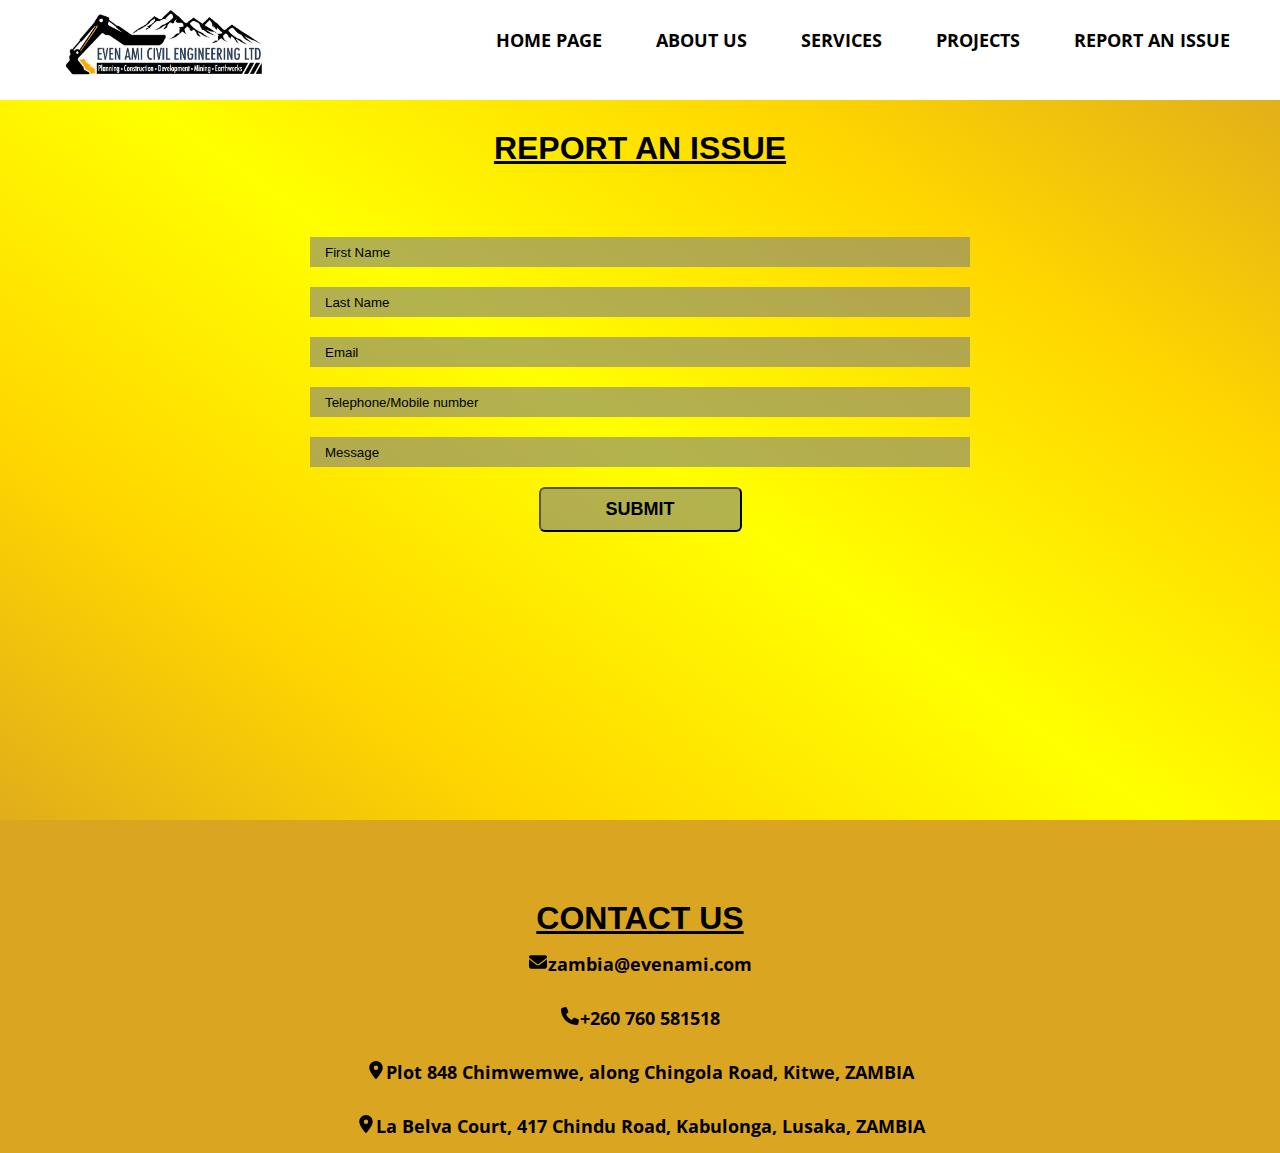
<file: ReportAnIssue.html>
<!DOCTYPE html>
<html lang="en">
<head>
    <meta charset="UTF-8">
    <meta name="viewport" content="width=device-width, initial-scale=1.0">
    <link rel="icon" type="image/jpg" href="/Images/logo (1).png" title="EVEN AMI CIVIL ENGGINERING LTD">
    <title>EVEN AMI Civil Engineering LTD</title>
    <link rel="stylesheet" href="ReportAnIssueStyle.css">
</head>
<body>
    <!--NAVIGATION BAR START-->
    <nav>
        <a href="index.html" target="_self"><img src="/Images/logo (1).png"></a>
        <ul>
            <li><a href="index.html" target="_self">HOME PAGE</a></li>
            <li><a href="index.html#About Us" target="_self">ABOUT US</a></li>
            <li><a href="index.html#Services" target="_self">SERVICES</a></li>
            <li><a href="projects.html" target="_self">PROJECTS</a></li>
            <li><a href="ReportAnIssue.html" target="_self">REPORT AN ISSUE</a></li>
        </ul>
    </nav>
    <!--NAVIGATION BAR END-->

    <!--REPORT AN ISSUE START-->
    <section class="REPORTANISSUE" id="REPORTANISSUE">
        <div class="container">
            <div class="section-title">
                <h1>REPORT AN ISSUE</h1>
            </div>
        </div>

        <div class="row flex">
            <div class="col form">
                <form action="https://formsubmit.co/ygabyar123@gmail.com" method="POST">
                    <input type="text" placeholder="First Name" required>
                    <input type="text" placeholder="Last Name" required>
                    <input type="email" placeholder="Email" required>
                    <input type="tel" placeholder="Telephone/Mobile number" required>
                    <input type="text" placeholder="Message" required></input>
                    <br>
                    <button type="submit" id="submit">SUBMIT</button>
                </form>
            </div>
        </div>
    </section>
    <!--REPORT AN ISSUE END-->

    <!--CONTACT US START-->
    <section class="contactus" id="contactus">
        <div class="container">
            <div class="section-title">
                <p>CONTACT US</p>
            </div>
        </div>

        <div class="row flex">
            <div class="contact information">
                <div class="contact-details">
                    <div class="location">
                        <p><img src="/Images/envelope.svg" height="18px" width="20px">zambia@evenami.com</p>
                        <p><img src="/Images/phone.svg" height="18px" width="20px">+260 760 581518</p>
                        <p><img src="/Images/location.svg" height="18px" width="20px">Plot 848 Chimwemwe, along Chingola Road, Kitwe, ZAMBIA</p>
                        <p><img src="/Images/location.svg" height="18px" width="20px">La Belva Court, 417 Chindu Road, Kabulonga, Lusaka, ZAMBIA</p>
                    </div>
                </div>
            </div>
        </div>
    </section>
    <!--CONTACT US END-->

</body>
</html>
</file>
<file: ReportAnIssueStyle.css>
@import url('https://fonts.googleapis.com/css2?family=Open+Sans:wght@300&display=swap');
body{
    font-family:'Open Sans', sans-serif;
    height:100vh;
}
*{
    margin:0;
    padding:0;
    list-style:none;
    text-decoration:none;
}
nav{
    height:80px;
    background:white;
}
nav img{
    width:200px;
    position:absolute;
    top:8px;
    left:5%;
}
nav ul{
    float:right;
    margin-right:25px;
}
nav ul li{
    display:inline-block;
    line-height:80px;
    margin:0 25px;
}
nav ul li a{
    position:relative;
    color:black;
    font-size:18px;
    padding:5px 0;
    font-weight:bold;
}
nav ul li a::before{
    position:absolute;
    content:'';
    left:0;
    bottom:0;
    height:3px;
    width:100%;
    background:black;
    transform:scaleX(0);
    transform-origin:right;
    transition: transform .4s linear;
}
nav ul li a:hover:before{
    transform:scaleX(1);
    transform-origin:left;
}

/*REPORT AND ISSUE*/
.REPORTANISSUE{
    height:80vh;
    background:linear-gradient(to right top,goldenrod, #FFD500, yellow, #FFD500, goldenrod);
    background-size:cover;
    background-position:center;
    background-attachment:fixed;
}
.section-title h1{
    text-align:center;
    justify-content:center;
    font-size:2rem;
    font-family:Arial, Helvetica, sans-serif;
    text-decoration:underline;
    font-weight:bold;
    margin:20px;
    padding:30px;
}
.REPORTANISSUE .row{
    margin:40px 0 90px;
    justify-content:space-between;
    text-align:center;
}
.REPORTANISSUE .row .col{
    padding:0 10px;
}
.REPORTANISSUE form input{
    width:50%;
    height:30px;
    margin-bottom:20px;
    padding:0 15px;
    outline:none;
    border:rgba(128, 128, 128, 0.6);
    background-color:rgba(128, 128, 128, 0.6);
}
.REPORTANISSUE form input::placeholder{
    color:black;
}
.REPORTANISSUE form button{
    padding:10px 65px;
    border-radius:6px;
    font-size:18px;
    font-family:Arial, Helvetica, sans-serif;
    font-weight:bold;
    cursor:pointer;
    background-color:rgba(128, 128, 128, 0.6);
    transition:0.2s;
}
.REPORTANISSUE form button:hover{
    background:rgba(128, 128, 128, 0.8);
}

/*CONTACT US*/
.contactus{
    background-color:goldenrod;
    padding-top:80px;
}
.contactus .section-title p{
    text-align:center;
    justify-content:center;
    font-size:2rem;
    font-family:Arial, Helvetica, sans-serif;
    text-decoration:underline;
    font-weight:bold;
}
.contact-details .location{
    text-align:center;
    justify-content:center;
}
.location p{
    text-align:center;
    position:relative;
    color:black;
    font-size:18px;
    padding:15px 0;
    font-weight:bold;
}
</file>
